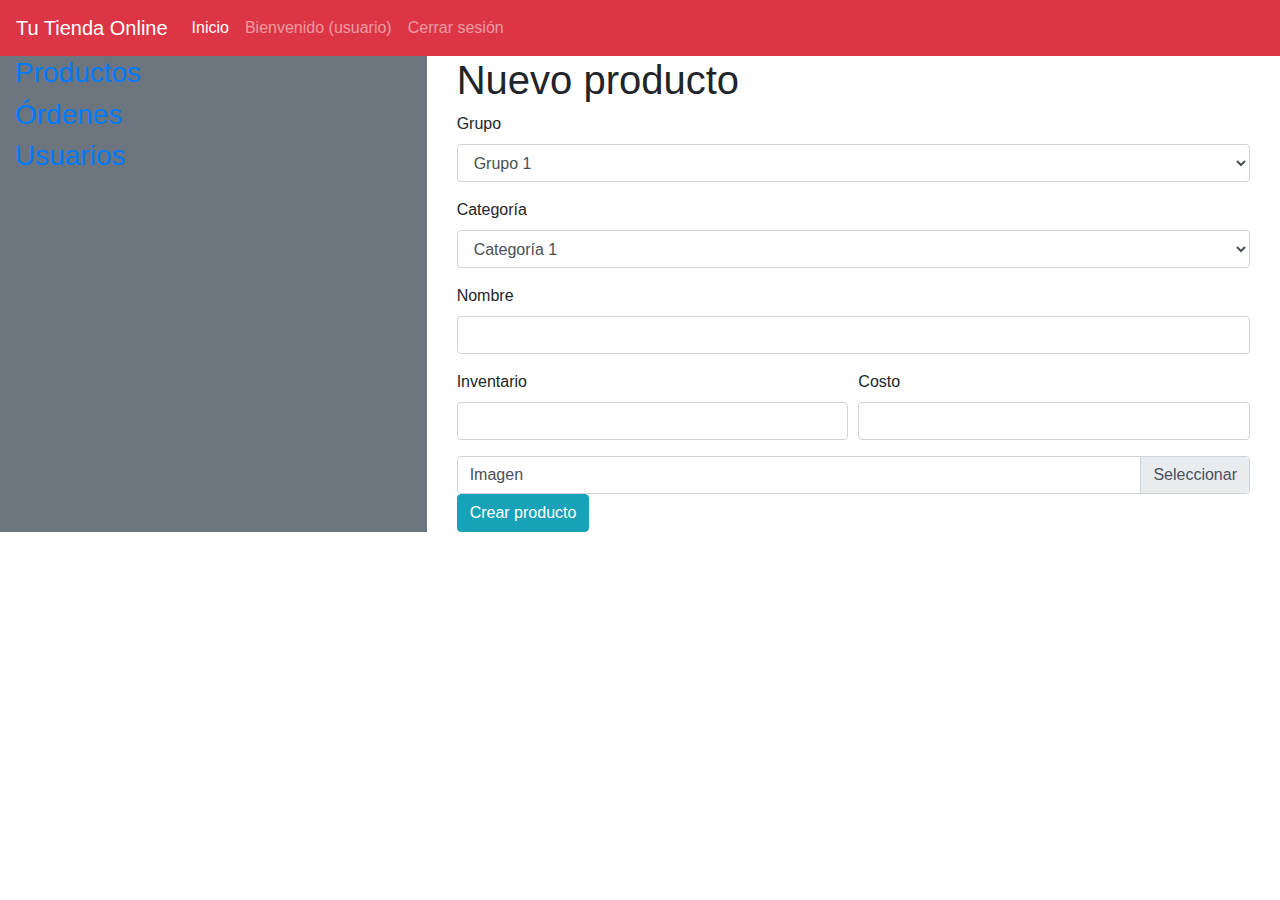
<file: create_product.html>
<!DOCTYPE html>
<html>
<head>
	<meta charset="utf-8">
	<meta name="viewport" content="width=device-width, initial-scale=1, shrink-to-fit=no">
	<link rel="stylesheet" href="https://stackpath.bootstrapcdn.com/bootstrap/4.3.1/css/bootstrap.min.css" integrity="sha384-ggOyR0iXCbMQv3Xipma34MD+dH/1fQ784/j6cY/iJTQUOhcWr7x9JvoRxT2MZw1T" crossorigin="anonymous">
	<title></title>
</head>
<body>
	<nav class="navbar navbar-expand-sm navbar-dark bg-danger">
		<a href="#" class="navbar-brand">Tu Tienda Online</a>
		<button class="navbar-toggler" type="button" data-toggle="collapse" data-target="#navbarSupportedContent" aria-expanded="false" aria-label="Toggle navigation">
			<span class="navbar-toggler-icon"></span>
		</button>
		<div class="collapse navbar-collapse" id="navbarSupportedContent">
			<ul class="navbar-nav mr-auto">
				<li class="nav-item active">
					<a href="index.html" class="nav-link">Inicio <span class="sr-only">(página actual)</span></a>
				</li>
				<li class="nav-item">
					<a href="products.html" class="nav-link">Bienvenido (usuario)</a>
				</li>
				<li class="nav-item">
					<a href="index.html" class="nav-link">Cerrar sesión</a>
				</li>
			</ul>
		</div>
    </nav>
    <div class="container-fluid">
		<div class="row">
			<div class="col-sm-4 bg-secondary">
				<a href="products.html"><h3>Productos</h3></a>
                <a href="orders.html"><h3>Órdenes</h3></a>
                <a href="users.html"><h3>Usuarios</h3></a>
			</div>
			<div class="col-sm-8">
				<div class="container-fluid">
                    <h1>Nuevo producto</h1>
                    <form action="products.html" method="POST">
                        <div class="form-group">
                            <label for="group">Grupo</label>
                            <select name="" id="group" class="form-control">
                                <option value="">Grupo 1</option>
                                <option value="">Grupo 2</option>
                                <option value="">Grupo 3</option>
                                <option value="">Grupo 4</option>
                            </select>
                        </div>
                        <div class="form-group">
                            <label for="category">Categoría</label>
                            <select name="" id="group" class="form-control">
                                <option value="">Categoría 1</option>
                                <option value="">Categoría 2</option>
                                <option value="">Categoría 3</option>
                                <option value="">Categoría 4</option>
                            </select>
                        </div>
                        <div class="form-group">
                            <label for="name">Nombre</label>
                            <input type="text" class="form-control" id="name">
                        </div>
                        <div class="form-row">
                            <div class="form-group col">
                                <label for="stock">Inventario</label>
                                <input type="number" name="" id="stock" class="form-control">
                            </div>
                            <div class="form-group col">
                                <label for="price">Costo</label>
                                <input type="number" name="" id="price" class="form-control">
                            </div>
                        </div>
                        <div class="custom-file">
                            <input type="file" name="" id="image" class="custom-file-input">
                            <label for="image" class="custom-file-label" data-browse="Seleccionar">Imagen</label>
                        </div>
                        <button type="submit" class="btn btn-info">Crear producto</button>
                    </form>
                </div>
            </div>
		</div>
	</div>
	<script src="https://code.jquery.com/jquery-3.3.1.slim.min.js" integrity="sha384-q8i/X+965DzO0rT7abK41JStQIAqVgRVzpbzo5smXKp4YfRvH+8abtTE1Pi6jizo" crossorigin="anonymous"></script>
	<script src="https://cdnjs.cloudflare.com/ajax/libs/popper.js/1.14.7/umd/popper.min.js" integrity="sha384-UO2eT0CpHqdSJQ6hJty5KVphtPhzWj9WO1clHTMGa3JDZwrnQq4sF86dIHNDz0W1" crossorigin="anonymous"></script>
	<script src="https://stackpath.bootstrapcdn.com/bootstrap/4.3.1/js/bootstrap.min.js" integrity="sha384-JjSmVgyd0p3pXB1rRibZUAYoIIy6OrQ6VrjIEaFf/nJGzIxFDsf4x0xIM+B07jRM" crossorigin="anonymous"></script>
</body>
</html>
</file>
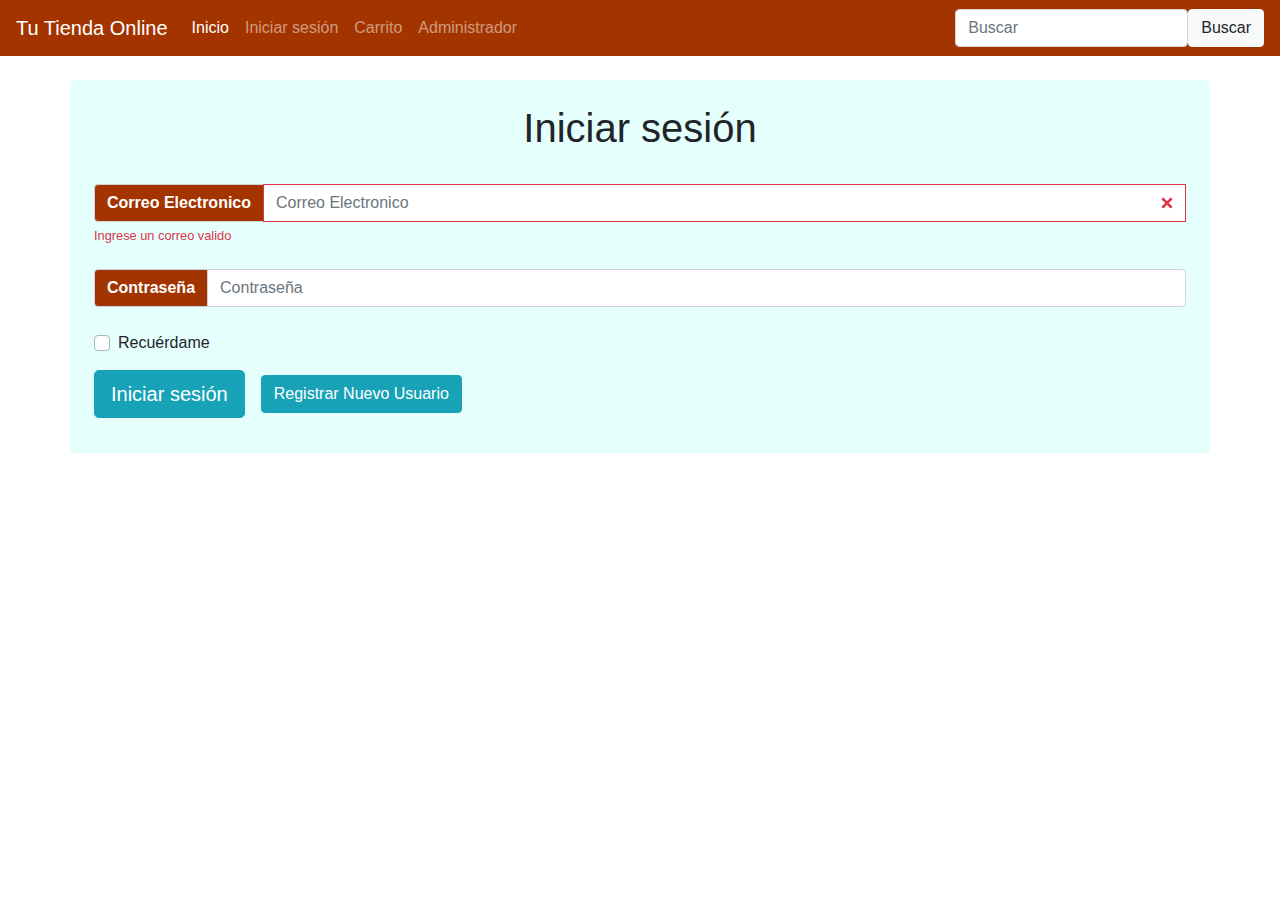
<file: login.html>
<!DOCTYPE html>
<html lang="es">
<head>
	<meta charset="UTF-8">
	<meta name="viewport" content="width=device-width, initial-scale=1.0">
	<meta http-equiv="X-UA-Compatible" content="ie=edge">
	<link rel="stylesheet" href="styles.css">
	<title> Tienda Virtual </title>
</head>

<body>
	<div data-behaviour="vue">
		<nav id="nav" class="navbar navbar-expand-sm navbar-dark">
			<a href="#" class="navbar-brand">Tu Tienda Online</a>
			<button class="navbar-toggler" type="button" data-toggle="collapse" data-target="#navbarSupportedContent"
				aria-expanded="false" aria-label="Toggle navigation">
				<span class="navbar-toggler-icon"></span>
			</button>
			<div class="collapse navbar-collapse" id="navbarSupportedContent">
				<ul class="navbar-nav mr-auto">
					<li class="nav-item active">
						<a href="index.html" class="nav-link">Inicio 
							<span class="sr-only">(página actual)</span>
					</a>
					</li>
					<li class="nav-item">
						<a href="login.html" class="nav-link">Iniciar sesión</a>
					</li>
					<li class="nav-item">
						<a href="cart.html" class="nav-link">Carrito</a>
					</li>
					<li class="nav-item">
						<a href="products.html" class="nav-link">Administrador</a>
					</li>
				</ul>
				<form action="#" class="form-inline my-2 my-lg-0">
					<input type="search" class="form-control" placeholder="Buscar" aria-label="Search">
					<button class="btn btn-light my-2 my-sm-0" type="submit">Buscar</button>
				</form>
			</div>
		</nav>
		
		<div id="signing">
			<template  v-if="errors">
				<div class="alert alert-danger" role="alert">Error al iniciar sesión. Intente de nuevo</div>

			</template>
			
			<div class="container mt-4 rounded p-4 sign_form">
				<div class="d-flex justify-content-center">
					<h1>Iniciar sesión</h1>
				</div>
				<form @submit.prevent="submit_demo" action="" method="POST">
					<div class="input-group my-4">
						<div class="input-group-prepend"><label class="input-group-text field_name" for="email">Correo
								Electronico</label></div><input :class="[validEmail ? &#39;is-valid&#39; : &#39;is-invalid&#39;]"
							@input="onchange" class="form-control" id="email" name="email" placeholder="Correo Electronico" type="email"
							v-model="email" />
						<div class="invalid-feedback" v-show="!validEmail"> Ingrese un correo valido</div>
						<div class="valid-feedback" v-show="validEmail"> Todo Bien</div>
					</div>
					<div class="input-group my-4">
						<div class="input-group-prepend"><label class="input-group-text field_name" for="password"> Contraseña</label>
						</div><input class="form-control" id="password" placeholder="Contraseña" type="password" />
					</div>
					<div class="custom-control custom-checkbox my-1 mr-sm-2"><input class="custom-control-input" id="remember_token"
							type="checkbox" /><label class="custom-control-label" for="remember_token"> Recuérdame</label></div><button
						class="btn btn-lg btn-info" type="submit"> Iniciar sesión</button><a class="btn btn-md btn-info m-3"
						href="register.html">Registrar Nuevo Usuario</a>
				</form>
			</div>
		</div>

	</div>

	
		
		<script src="scripts/jquery.min.js"></script>
		<script src="scripts/popper.min.js"></script>
		<script src="scripts/bootstrap.min.js"></script>
		<script src="scripts/vue.js"></script>

		<script>		

			const app = new Vue({
				el: '[data-behaviour="vue"]',
				data: {
					email: null,
					validEmail: false,
					errors: null,
					password: null,
				},
				methods: {
					submit_demo: function(){
						this.errors = true;
						console.log(this.email);
						console.log(this.validEmail);
					},
					validateEmail: function (email) {
						var re = /^(([^<>()\[\]\\.,;:\s@"]+(\.[^<>()\[\]\\.,;:\s@"]+)*)|(".+"))@((\[[0-9]{1,3}\.[0-9]{1,3}\.[0-9]{1,3}\.[0-9]{1,3}\])|(([a-zA-Z\-0-9]+\.)+[a-zA-Z]{2,}))$/;
						return re.test(email);
					},
					onchange: function(ev) {
						this.validEmail = this.validateEmail(this.email);
					}
				},

			});
		</script>
</body>
</file>
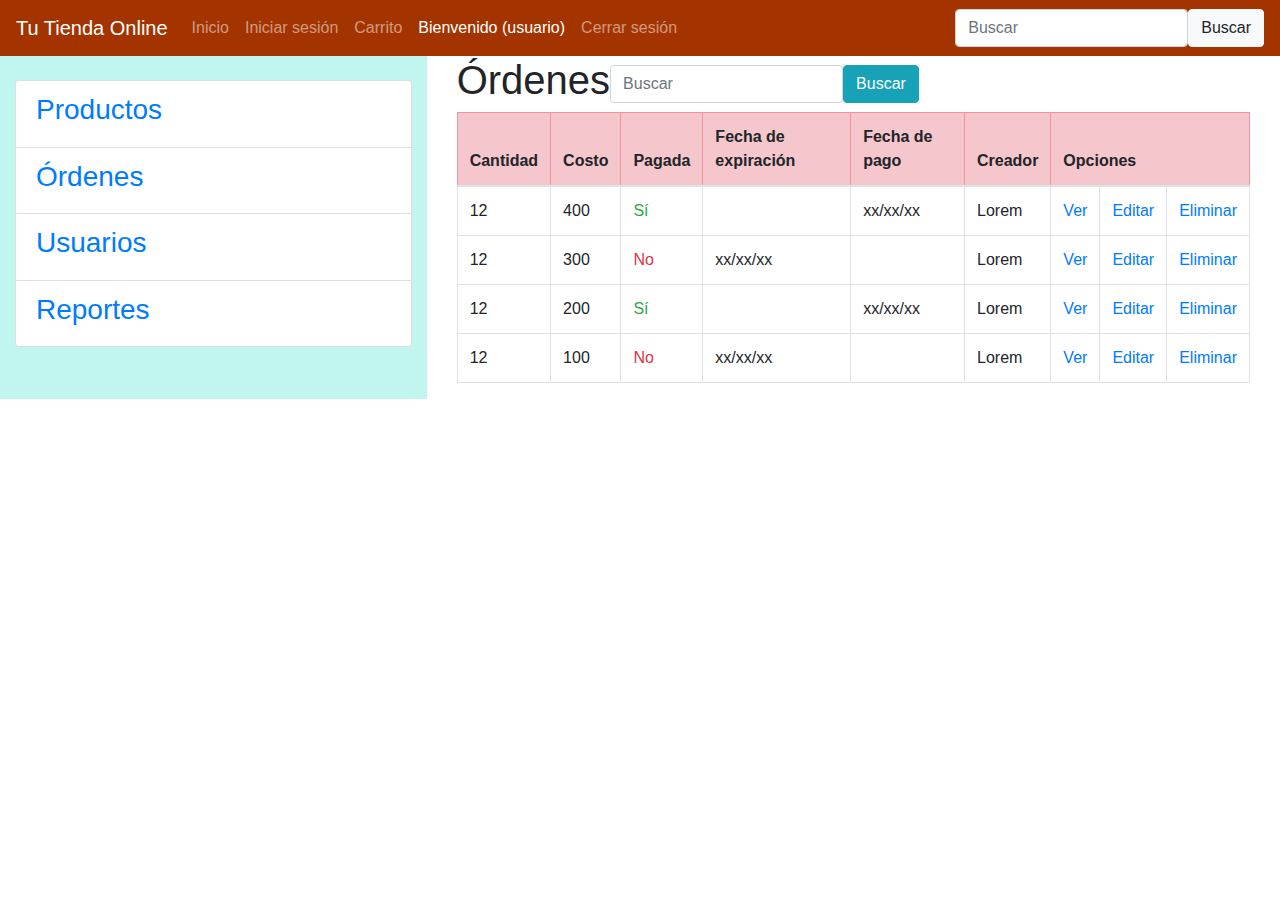
<file: orders.html>
<!DOCTYPE html>
<html lang="es">
<head>
	<meta charset="UTF-8">
	<meta name="viewport" content="width=device-width, initial-scale=1.0">
	<meta http-equiv="X-UA-Compatible" content="ie=edge">
	<link rel="stylesheet" href="styles.css">
	<title> Tienda Virtual </title>
</head>
<body>

    <div data-behaviour="vue" > 
    
    
        <nav id="nav" class="navbar navbar-expand-sm navbar-dark">
            <a href="#" class="navbar-brand">Tu Tienda Online</a>
            <button class="navbar-toggler" type="button" data-toggle="collapse" data-target="#navbarSupportedContent"
                aria-expanded="false" aria-label="Toggle navigation">
                <span class="navbar-toggler-icon"></span>
            </button>
            <div class="collapse navbar-collapse" id="navbarSupportedContent">
                <ul class="navbar-nav mr-auto">
                <li class="nav-item ">
                    <a href="index.html" class="nav-link">Inicio <span class="sr-only">(página actual)</span></a>
                </li>
                <li class="nav-item">
                    <a href="login.html" class="nav-link">Iniciar sesión</a>
                </li>
                <li class="nav-item">
                    <a href="cart.html" class="nav-link">Carrito</a>
                </li>
                <li class="nav-item active">
                    <a href="products.html" class="nav-link">Bienvenido (usuario)</a>
                </li>
                <li class="nav-item ">
                    <a href="index.html" class="nav-link">Cerrar sesión</a>
                </li>
                </ul>
                <form action="#" class="form-inline my-2 my-lg-0">
                <input type="search" class="form-control" placeholder="Buscar" aria-label="Search">
                <button class="btn btn-light my-2 my-sm-0" type="submit">Buscar</button>
                </form>
            </div>
            </nav>
        <div class="container-fluid">
            <div class="row">
                <div class="col-sm-4 admin__sidebar pt-4 pb-4">
                  <ul class="list-group">
                    <li class="list-group-item">
                      <a class="" href="products.html">
                        <h3>Productos</h3>
                      </a>

                    </li>
                    <li class="list-group-item">
                      <a class="" href="orders.html">
                        <h3>Órdenes</h3>
                      </a>

                    </li>
                    <li class="list-group-item">
                      <a class="" href="users.html">
                        <h3>Usuarios</h3>
                      </a>

                    </li>
                    <li class="list-group-item">
                      <a class="" href="report.html">
                        <h3>Reportes</h3>
                      </a>

                    </li>

                  </ul>

                </div>
                <div class="col-sm-8">
                    <div class="container-fluid">
                        <form action="#" class="form-inline my-2 my-lg-0">
                            <h1>Órdenes</h1>
                            <input type="search" class="form-control" placeholder="Buscar" aria-label="Search">
                            <button class="btn btn-info my-2 my-sm-0" type="submit">Buscar</button>
                        </form>
                        <table class="table table-bordered table-hoverable">
                            <thead>
                                <tr class="table-danger">
                                    <th scope="row">Cantidad</th>
                                    <th scope="row">Costo</th>
                                    <th scope="row">Pagada</th>
                                    <th scope="row">Fecha de expiración</th>
                                    <th scope="row">Fecha de pago</th>
                                    <th scope="row">Creador</th>
                                    <th scope="row" colspan="3">Opciones</th>
                                </tr>
                            </thead>
                            <tbody>
                                <tr>
                                    <td>12</td>
                                    <td>400</td>
                                    <td class="text-success">Sí</td>
                                    <td></td>
                                    <td>xx/xx/xx</td>
                                    <td>Lorem</td>
                                    <td><a href="">Ver</a></td>
                                    <td><a href="">Editar</a></td>
                                    <td><a href="">Eliminar</a></td>
                                </tr>
                                <tr>
                                    <td>12</td>
                                    <td>300</td>
                                    <td class="text-danger">No</td>
                                    <td>xx/xx/xx</td>
                                    <td></td>
                                    <td>Lorem</td>
                                    <td><a href="">Ver</a></td>
                                    <td><a href="">Editar</a></td>
                                    <td><a href="">Eliminar</a></td>
                                </tr>
                                <tr>
                                    <td>12</td>
                                    <td>200</td>
                                    <td class="text-success">Sí</td>
                                    <td></td>
                                    <td>xx/xx/xx</td>
                                    <td>Lorem</td>
                                    <td><a href="">Ver</a></td>
                                    <td><a href="">Editar</a></td>
                                    <td><a href="">Eliminar</a></td>
                                </tr>
                                <tr>
                                    <td>12</td>
                                    <td>100</td>
                                    <td class="text-danger">No</td>
                                    <td>xx/xx/xx</td>
                                    <td></td>
                                    <td>Lorem</td>
                                    <td><a href="">Ver</a></td>
                                    <td><a href="">Editar</a></td>
                                    <td><a href="">Eliminar</a></td>
                                </tr>
                            </tbody>
                        </table>
                    </div>
                </div>
            </div>
        </div>
    
    </div>


<script src="scripts/jquery.min.js"></script>
<script src="scripts/popper.min.js"></script>
<script src="scripts/bootstrap.min.js"></script>
<script src="scripts/vue.js"></script>

<script>
	const app = new Vue({
	el: '[data-behaviour="vue"]',
	data:{
		products: products,
		groups: groups,
		},
	});
</script>

</body>
</html>
</file>
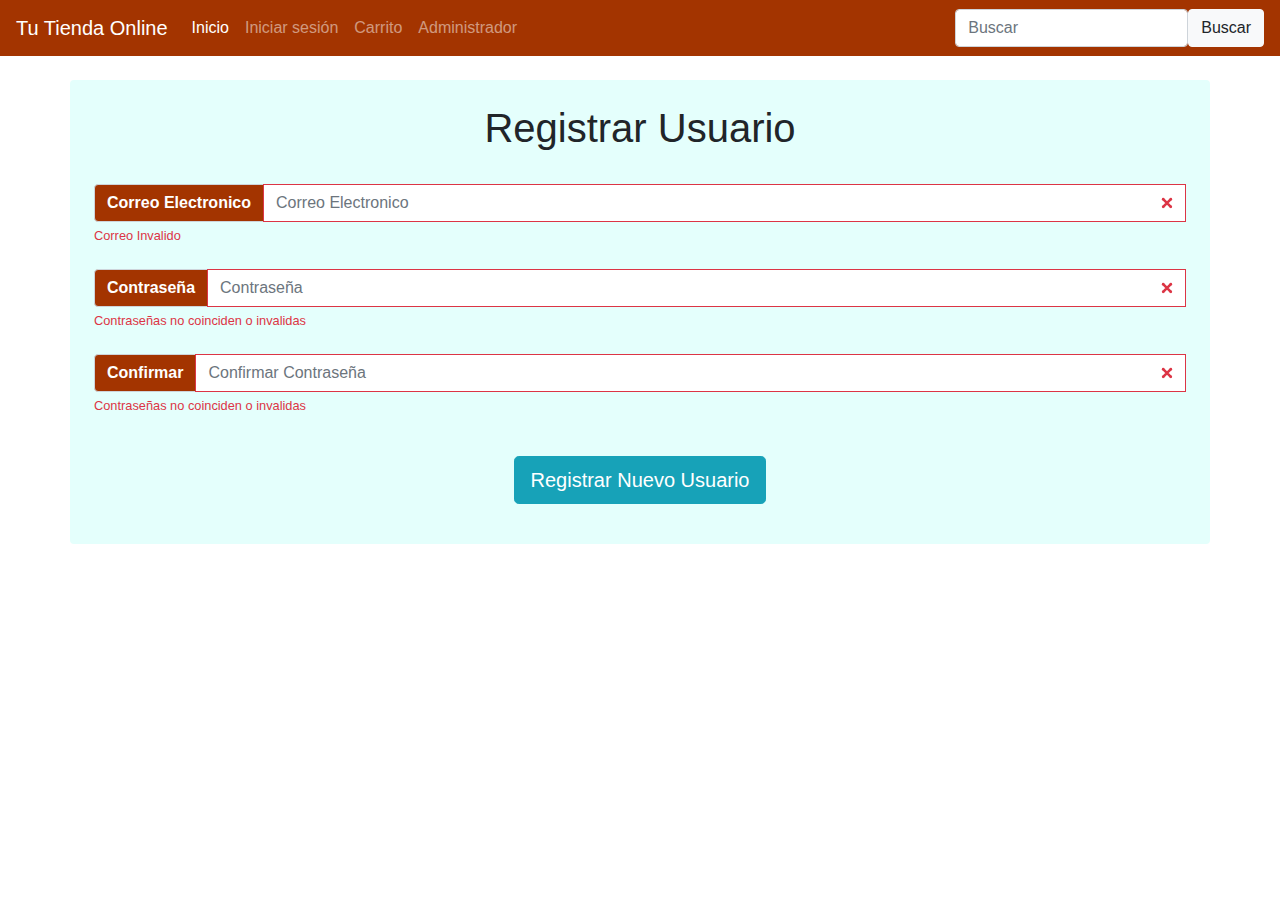
<file: register.html>
<!DOCTYPE html>
<html lang="es">

<head>
	<meta charset="UTF-8">
	<meta name="viewport" content="width=device-width, initial-scale=1.0">
	<meta http-equiv="X-UA-Compatible" content="ie=edge">
	<link rel="stylesheet" href="styles.css">
	<title> Tienda Virtual </title>
</head>

<body>
	<div data-behaviour="vue">
		<nav id="nav" class="navbar navbar-expand-sm navbar-dark">
			<a href="#" class="navbar-brand">Tu Tienda Online</a>
			<button class="navbar-toggler" type="button" data-toggle="collapse" data-target="#navbarSupportedContent"
				aria-expanded="false" aria-label="Toggle navigation">
				<span class="navbar-toggler-icon"></span>
			</button>
			<div class="collapse navbar-collapse" id="navbarSupportedContent">
				<ul class="navbar-nav mr-auto">
					<li class="nav-item active">
						<a href="index.html" class="nav-link">Inicio <span class="sr-only">(página actual)</span></a>
					</li>
					<li class="nav-item">
						<a href="login.html" class="nav-link">Iniciar sesión</a>
					</li>
					<li class="nav-item">
						<a href="cart.html" class="nav-link">Carrito</a>
					</li>
					<li class="nav-item">
						<a href="products.html" class="nav-link">Administrador</a>
					</li>
				</ul>
				<form action="#" class="form-inline my-2 my-lg-0">
					<input type="search" class="form-control" placeholder="Buscar" aria-label="Search">
					<button class="btn btn-light my-2 my-sm-0" type="submit">Buscar</button>
				</form>
			</div>
		</nav>

		<div id="signing">
			<template>
				<div class="alert alert-danger" role="alert" v-if="errors">
					Error al Registrar Usuario. Intente de nuevo
				</div>
			</template>

			<div class="container mt-4 rounded p-4 sign_form">
				<div class="d-flex justify-content-center">
					<h1>Registrar Usuario</h1>
				</div>
				<form @submit.prevent="submit_demo" action="" method="POST">
					<div class="input-group my-4">
						<div class="input-group-prepend">
							<label class="input-group-text field_name" for="email">
								Correo Electronico
							</label>
						</div>
						<input :class="[validEmail ? 'is-valid' : 'is-invalid']"
							@input="onchange" class="form-control" id="email" name="email" placeholder="Correo Electronico"
							type="email" v-model="email" />
						<div class="invalid-feedback" v-show="!validEmail"> Correo Invalido</div>
					</div>
					<div class="input-group my-4">
						<div class="input-group-prepend">
							<label class="input-group-text field_name" for="password">
								Contraseña
							</label>
						</div>
						<input @input="checkPassword" class="form-control" :class="[samePassword ? 'is-valid' : 'is-invalid']"
							id="password"
							name="password1" placeholder="Contraseña" type="password" v-model="password1" />
						<div class="invalid-feedback" v-show="!samePassword"> Contraseñas no coinciden o invalidas</div>

					</div>
					<div class="input-group my-4">
						<div class="input-group-prepend">
							<label class="input-group-text field_name" for="password_confirm">
								Confirmar
							</label>
						</div>
						<input @input="checkPassword" class="form-control" :class="[samePassword ? 'is-valid' : 'is-invalid']"
							id="password_confirm" placeholder="Confirmar Contraseña"
							type="password" name="password2" v-model="password2" />
						<div class="invalid-feedback" v-show="!samePassword"> Contraseñas no coinciden o invalidas</div>

					</div>
					<div class="d-flex justify-content-center">
						<button class="btn btn-lg btn-info m-3" type="submit">Registrar Nuevo Usuario</button>

					</div>
				</form>
			</div>
		</div>

	</div>



	<script src="scripts/jquery.min.js"></script>
	<script src="scripts/popper.min.js"></script>
	<script src="scripts/bootstrap.min.js"></script>
	<script src="scripts/vue.js"></script>

	<script>
		// Stop use of spaces in input with jquery
		$(function() {
    	$('input').on('keypress', function(e) {
        if (e.which == 32)
					return false;
    	});
		});

		const app = new Vue({
			el: '[data-behaviour="vue"]',
			data: {
				email: null,
				validEmail: false,
				samePassword: false,
				errors: null,
				password1: null,
				password2: null,
			},
			methods: {
				submit_demo: function () {
					this.errors = true;
					console.log(this.email);
					console.log(this.validEmail);
				},
				validateEmail: function (email) {
					var re =	/^(([^<>()\[\]\\.,;:\s@"]+(\.[^<>()\[\]\\.,;:\s@"]+)*)|(".+"))@((\[[0-9]{1,3}\.[0-9]{1,3}\.[0-9]{1,3}\.[0-9]{1,3}\])|(([a-zA-Z\-0-9]+\.)+[a-zA-Z]{2,}))$/;
					return re.test(email);
				},
				onchange: function (ev) {

					this.validEmail = this.validateEmail(this.email);
				},
				checkPassword: function () {
					console.log("comparing");
					if (this.password1.localeCompare(this.password2) == 0 && this.password1 !== null && this.password2 !== null ) {
						this.samePassword = true;
					}else{
						this.samePassword = false;
					}
				},
			},

		});
	</script>
</body>
</file>
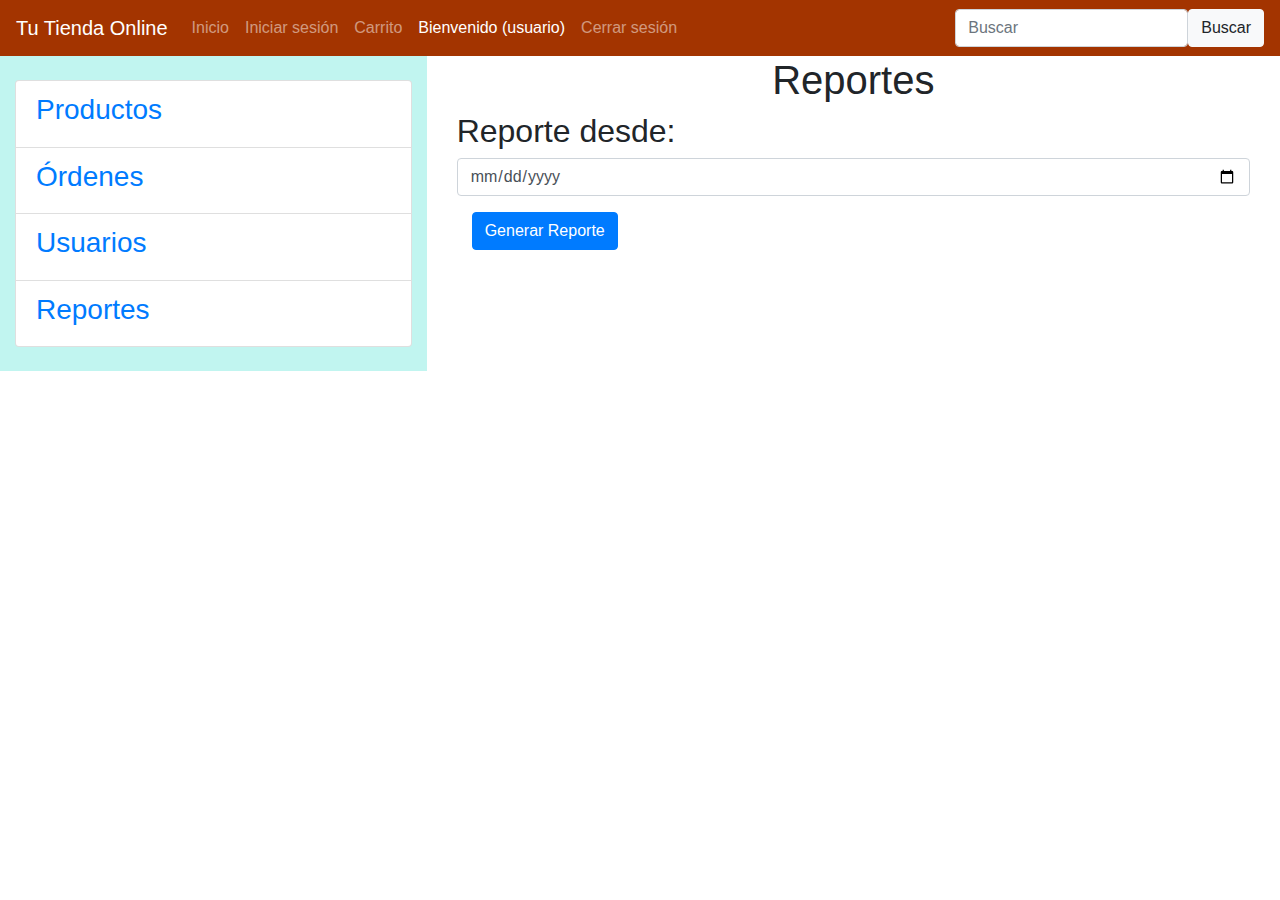
<file: report.html>
<!DOCTYPE html>
<html lang="es">
<head>
  <meta charset="UTF-8">
  <meta name="viewport" content="width=device-width, initial-scale=1.0">
  <meta http-equiv="X-UA-Compatible" content="ie=edge">
  <link rel="stylesheet" href="styles.css">
  <title> Tienda Virtual </title>
</head>
<body>
  <div data-behaviour="vue" >
    <nav id="nav" class="navbar navbar-expand-sm navbar-dark">
      <a href="#" class="navbar-brand">Tu Tienda Online</a>
      <button class="navbar-toggler" type="button" data-toggle="collapse" data-target="#navbarSupportedContent"
        aria-expanded="false" aria-label="Toggle navigation">
        <span class="navbar-toggler-icon"></span>
      </button>
      <div class="collapse navbar-collapse" id="navbarSupportedContent">
        <ul class="navbar-nav mr-auto">
          <li class="nav-item ">
            <a href="index.html" class="nav-link">Inicio <span class="sr-only">(página actual)</span></a>
          </li>
          <li class="nav-item">
            <a href="login.html" class="nav-link">Iniciar sesión</a>
          </li>
          <li class="nav-item">
            <a href="cart.html" class="nav-link">Carrito</a>
          </li>
          <li class="nav-item active">
            <a href="products.html" class="nav-link">Bienvenido (usuario)</a>
          </li>
          <li class="nav-item ">
            <a href="index.html" class="nav-link">Cerrar sesión</a>
          </li>
        </ul>
        <form action="#" class="form-inline my-2 my-lg-0">
          <input type="search" class="form-control" placeholder="Buscar" aria-label="Search">
          <button class="btn btn-light my-2 my-sm-0" type="submit">Buscar</button>
        </form>
      </div>
    </nav>



      <div class="container-fluid">
      <div class="row">
        <div class="col-sm-4 admin__sidebar pt-4 pb-4">
          <ul class="list-group">
            <li class="list-group-item">
              <a class="" href="products.html">
                <h3>Productos</h3>
              </a>
        
            </li>
            <li class="list-group-item">
              <a class="" href="orders.html">
                <h3>Órdenes</h3>
              </a>
        
            </li>
            <li class="list-group-item">
              <a class="" href="users.html">
                <h3>Usuarios</h3>
              </a>
        
            </li>
            <li class="list-group-item">
              <a class="" href="report.html">
                <h3>Reportes</h3>
              </a>
        
            </li>
        
          </ul>
        
        </div>


        <div class="col-sm-8">
          <div class="container-fluid">
            <div class="container">
              <form class=" " action="">

                <h1 class="h1 text-center">Reportes</h1>
                <div class="row form-group">
                  <label class="h2" for="date">Reporte desde:</label>
  
                  <input class="form-control" type="date" name="date" id="date">

                </div>

                <button class="btn btn-primary"> Generar Reporte </button>

              </form>

            </div>
    
          </div>
        </div>
      </div>
    </div>
  </div>
	<script src="scripts/jquery.min.js"></script>
	<script src="scripts/popper.min.js"></script>
	<script src="scripts/bootstrap.min.js"></script>
  <script src="scripts/vue.js"></script>
<script>
  let products = [];
    for (let i = 0; i < 2; i++) {
      products.push({
        name: 'Gorra',
        group: 'Ropa',
        categorie: 'Sombreros',
        image_src: './images/gorra.jpg',
        stock: 12,
        cost: 12000,
      });
    } 

  const app = new Vue({
    el: '[data-behaviour="vue"]',
    data: {
      products: products,          
    }
  });

</script>
</body>
</html>
</file>
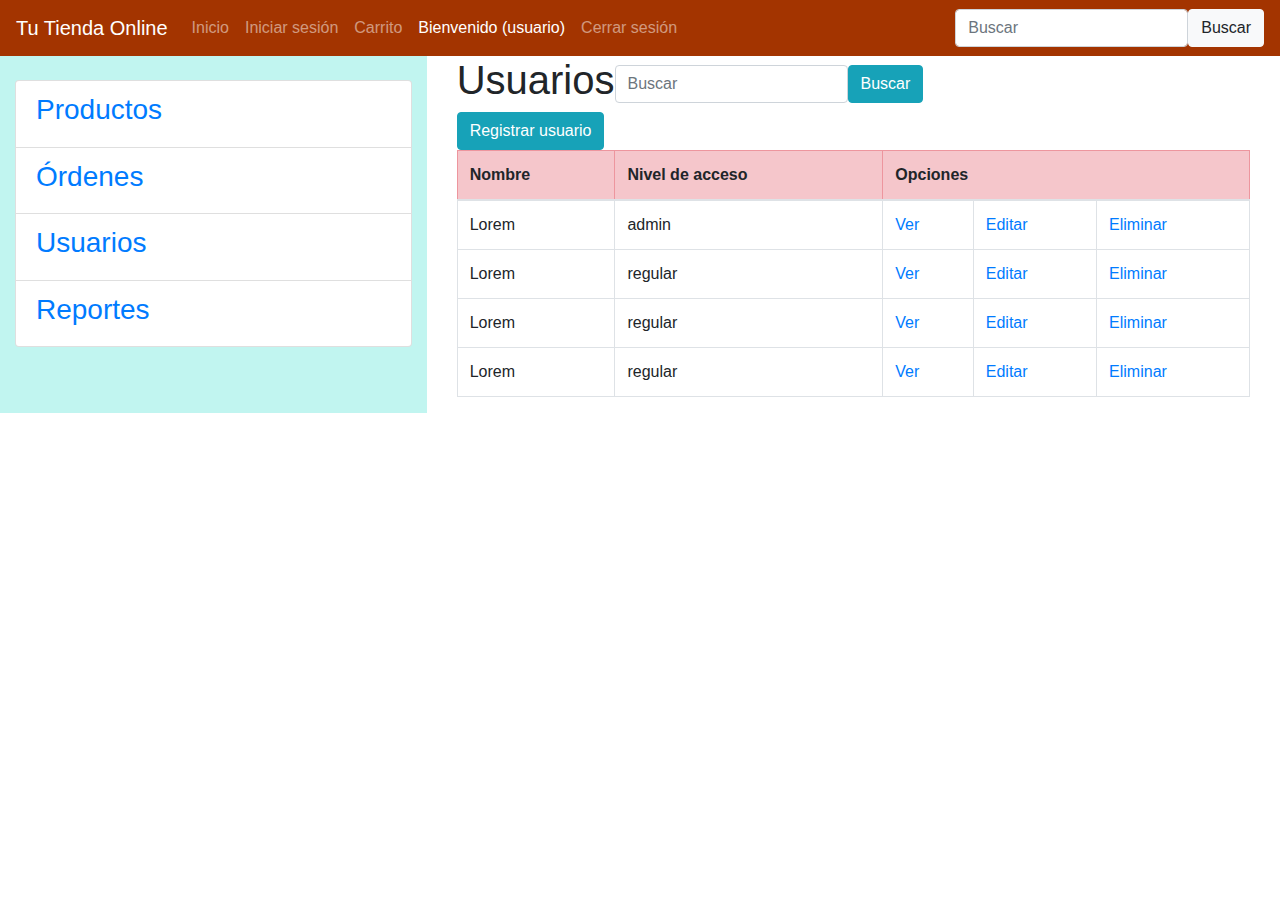
<file: users.html>
<!DOCTYPE html>
<html lang="es">
<head>
	<meta charset="UTF-8">
	<meta name="viewport" content="width=device-width, initial-scale=1.0">
	<meta http-equiv="X-UA-Compatible" content="ie=edge">
	<link rel="stylesheet" href="styles.css">
	<title> Tienda Virtual </title>
</head>
<body>

    <div data-behaviour="vue" >
    
	<nav id="nav" class="navbar navbar-expand-sm navbar-dark">
      <a href="#" class="navbar-brand">Tu Tienda Online</a>
      <button class="navbar-toggler" type="button" data-toggle="collapse" data-target="#navbarSupportedContent"
        aria-expanded="false" aria-label="Toggle navigation">
        <span class="navbar-toggler-icon"></span>
      </button>
      <div class="collapse navbar-collapse" id="navbarSupportedContent">
        <ul class="navbar-nav mr-auto">
          <li class="nav-item ">
            <a href="index.html" class="nav-link">Inicio <span class="sr-only">(página actual)</span></a>
          </li>
          <li class="nav-item">
            <a href="login.html" class="nav-link">Iniciar sesión</a>
          </li>
          <li class="nav-item">
            <a href="cart.html" class="nav-link">Carrito</a>
          </li>
          <li class="nav-item active">
            <a href="products.html" class="nav-link">Bienvenido (usuario)</a>
          </li>
          <li class="nav-item ">
            <a href="index.html" class="nav-link">Cerrar sesión</a>
          </li>
        </ul>
        <form action="#" class="form-inline my-2 my-lg-0">
          <input type="search" class="form-control" placeholder="Buscar" aria-label="Search">
          <button class="btn btn-light my-2 my-sm-0" type="submit">Buscar</button>
        </form>
      </div>
    </nav>
    <div class="container-fluid">
		<div class="row">
			<div class="col-sm-4 admin__sidebar pt-4 pb-4">
			  <ul class="list-group">
			    <li class="list-group-item">
			      <a class="" href="products.html">
			        <h3>Productos</h3>
			      </a>

			    </li>
			    <li class="list-group-item">
			      <a class="" href="orders.html">
			        <h3>Órdenes</h3>
			      </a>

			    </li>
			    <li class="list-group-item">
			      <a class="" href="users.html">
			        <h3>Usuarios</h3>
			      </a>

			    </li>
			    <li class="list-group-item">
			      <a class="" href="report.html">
			        <h3>Reportes</h3>
			      </a>

			    </li>

			  </ul>

			</div>
			<div class="col-sm-8">
				<div class="container-fluid">
					<form action="#" class="form-inline my-2 my-lg-0">
                        <h1>Usuarios</h1>
                        <input type="search" class="form-control" placeholder="Buscar" aria-label="Search">
                        <button class="btn btn-info my-2 my-sm-0" type="submit">Buscar</button>
                    </form>
                    <a href="create_product.html" class="btn btn-info">Registrar usuario</a>
                    <table class="table table-bordered table-hoverable">
                        <thead>
                            <tr class="table-danger">
                                <th scope="row">Nombre</th>
                                <th scope="row">Nivel de acceso</th>
                                <th scope="row" colspan="3">Opciones</th>
                            </tr>
                        </thead>
                        <tbody>
                            <tr>
                                <td>Lorem</td>
                                <td>admin</td>
                                <td><a href="">Ver</a></td>
                                <td><a href="">Editar</a></td>
                                <td><a href="">Eliminar</a></td>
                            </tr>
                            <tr>
                                <td>Lorem</td>
                                <td>regular</td>
                                <td><a href="">Ver</a></td>
                                <td><a href="">Editar</a></td>
                                <td><a href="">Eliminar</a></td>
                            </tr>
                            <tr>
                                <td>Lorem</td>
                                <td>regular</td>
                                <td><a href="">Ver</a></td>
                                <td><a href="">Editar</a></td>
                                <td><a href="">Eliminar</a></td>
                            </tr>
                            <tr>
                                <td>Lorem</td>
                                <td>regular</td>
                                <td><a href="">Ver</a></td>
                                <td><a href="">Editar</a></td>
                                <td><a href="">Eliminar</a></td>
                            </tr>
                        </tbody>
                    </table>
				</div>
			</div>
		</div>
	</div>
    </div>

<script src="scripts/jquery.min.js"></script>
	<script src="scripts/popper.min.js"></script>
	<script src="scripts/bootstrap.min.js"></script>
  <script src="scripts/vue.js"></script>
<script>

  const app = new Vue({
    el: '[data-behaviour="vue"]',
    data: {
      products: products,          
    }
  });

</script>

</body>
</html>
</file>
